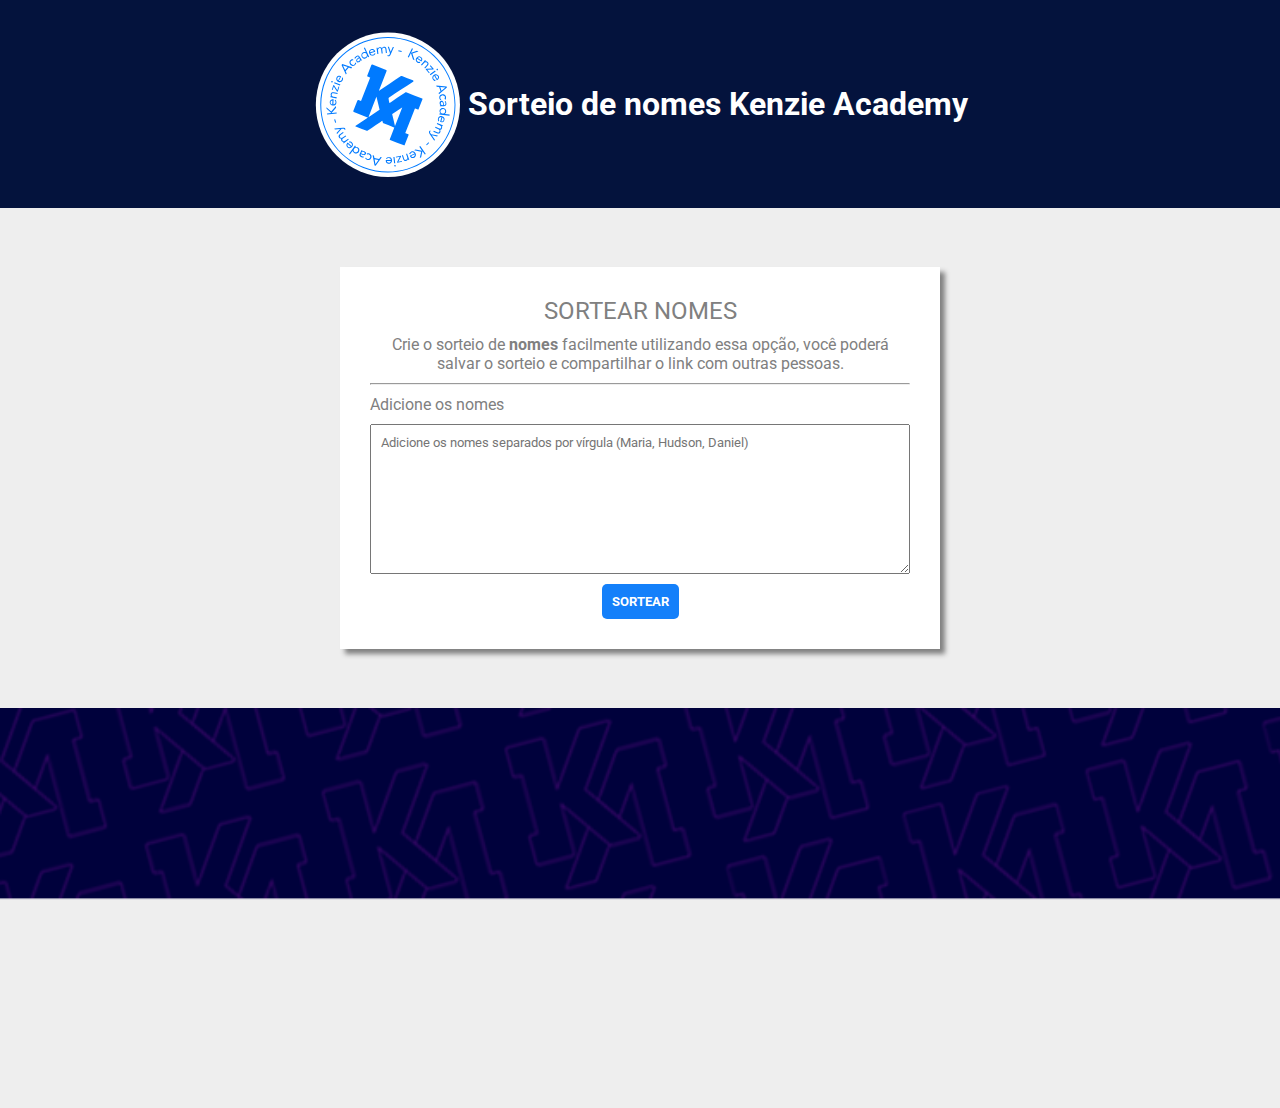
<file: maratona-app-sorteio-master/index.html>
<!DOCTYPE html>
<html lang="pt-br">
 
    <!-- HEAD => CABEÇA ONDE EU VOU CONFIGURAR MEU SITE -->
    <head>
        <meta charset="UTF-8" />
        <title>APP Sorteio</title>
        <link rel="preconnect" href="https://fonts.googleapis.com">
        <link rel="preconnect" href="https://fonts.gstatic.com" crossorigin>
        <link href="https://fonts.googleapis.com/css2?family=Roboto:ital,wght@0,100;0,300;0,400;0,500;0,700;1,100;1,300;1,400;1,500&display=swap" rel="stylesheet">
        <link rel="stylesheet" href="./assets/css/style.css">
        
    </head>

    <!-- CORPO  -->
    <body>

        <header>
            <img src="./assets/img/logo.svg" alt="Logo Aplicativo de sorteio">
            <h1>Sorteio de nomes Kenzie Academy</h1>
        </header>

        <main class="app">

            <section>
                
                <h2>SORTEAR NOMES</h2>
                <p>Crie o sorteio de <strong>nomes</strong> facilmente utilizando essa opção, você poderá salvar o sorteio e compartilhar o link com outras pessoas.</p>
                
                <hr>

                <p class="text-left">Adicione os nomes</p>

                <!-- FORMULÁRIO -->
                <div class="formulario">

                    <label for="entradaNomes">Adicione os nomes para o sorteio</label>
                    <textarea id="entradaNomes"   placeholder="Adicione os nomes separados por vírgula (Maria, Hudson, Daniel)"></textarea>

                    <button class="botaoSortear">Sortear</button>
                </div>

                <div class="resultado">
                    
                    <span class="fechar">X</span>
                    <p>Resultado:</p>
                
                </div>

            </section>
            
        </main>

        <!-- RODAPÉ -->
        <footer></footer>

    </body>
    <script src="./assets/js/script.js"></script>
   
</html>
</file>
<file: maratona-app-sorteio-master/assets/css/style.css>
body,header,img,h1,h2,main,section,p,div,input,textarea,button,label,footer,hr{
    margin: 0;
    padding: 0;
    box-sizing: border-box;
    font-family: 'Roboto', sans-serif;
}
body{
    background-color: #eeeeee;
   
}
header{
    background-color: #04133d;
    display: flex;
    justify-content: center;
    align-items: center;
    padding: 30px;
}
header img{
    width: 150px;
}
header h1{
    color: #fff;
    margin-left: 5px;
    font-weight: bold;
}

.app{
    display: flex;
    justify-content: center;
    align-items: center;
    height: 500px;
}

section{
    background-color: #fff;
    box-shadow: 5px 5px 5px #808080;
    padding: 30px;
    width: 600px;
    color: #808080;
    text-align: center;
    overflow: hidden;
    position: relative;
}
section h2{
    font-weight: 400;
}
section p{
    margin: 10px 0;
}
.text-left{
    text-align: left;
}
section label{
    display: none;
}
section textarea{
    display: block;
    padding: 10px;
    width: 100%;
    height: 150px;
    max-width: 100%;
    min-width: 100%;
    max-height: 150px;
    min-height: 150px;
}
section button{
    background-color: #1480fa;
    color: #fff;
    border: none;
    text-transform: uppercase;
    padding: 10px;
    font-weight: bold;
    cursor: pointer;
    margin-top: 10px;
    border-radius: 5px;
}

footer{
    height: 400px;
    background-image: url("./../img/fundo-rodape.png");
    background-size: cover;
    background-attachment: fixed;
}

.resultado{
    position: absolute;
    top:0;
    left: -100%;
    width: 100%;
    height: 100%;
    background-color: rgb(4 20 62 / 89%);
    transition: 0.5s;
}

.resultado.mostrarResultado{
    left: 0;
    transition: 0.5s;
}
.resultado span{
    float: right;
    margin: 20px;
    color:#fff;
    font-size: 20px;
    width: 40px;
    height: 40px;
    border: solid #fff 2px;
    border-radius: 100%;
    display: flex;
    align-items: center;
    justify-content: center;
    cursor: pointer;
}
.resultado p{
    text-align: center;
    color: #fff;
    font-size: 30px;
    font-weight: bold;
    text-transform: uppercase;
    display: flex;
    justify-content: center;
    align-items: center;
    height: 100%;
}
</file>
